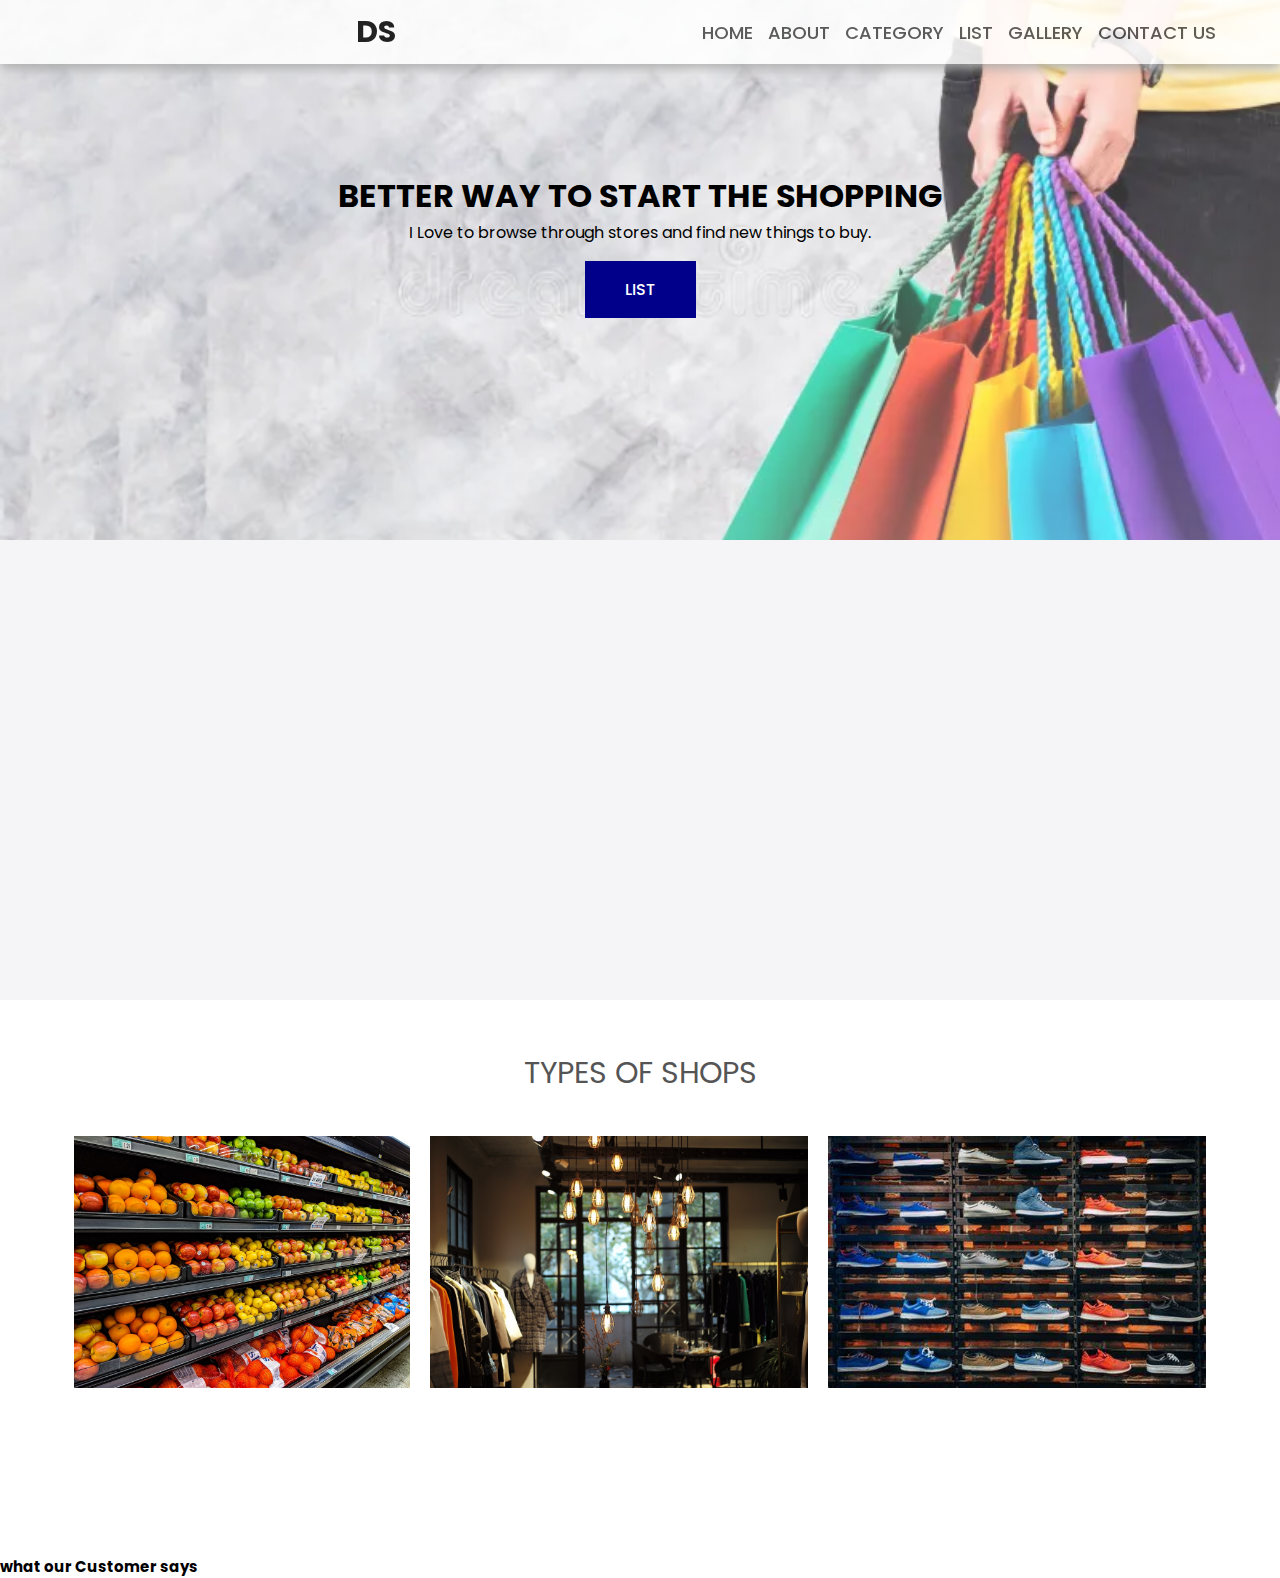
<file: index.html>
<!DOCTYPE html>
<html lang="en">
<head>
    <link rel="stylesheet" href="https://cdnjs.cloudflare.com/ajax/libs/font-awesome/6.4.0/css/all.min.css" integrity="sha512-iecdLmaskl7CVkqkXNQ/ZH/XLlvWZOJyj7Yy7tcenmpD1ypASozpmT/E0iPtmFIB46ZmdtAc9eNBvH0H/ZpiBw==" crossorigin="anonymous" referrerpolicy="no-referrer" />
    <link rel="stylesheet" href="stylesheet.css">
    <meta charset="UTF-8">
    <meta name="viewport" content="width=device-width, initial-scale=1.0">
    <title>This is my websites</title>
</head>
<body>
    <nav class="navbar">
        <div class="navbar-container container">
            <input type="checkbox" name="">
            <div class="humberger-lines">
                <span class="line line1"></span>
                <span class="line line2"></span>
                <span class="line line3"></span>
            </div>
            <ul class="menu-items">
                <li><a href="#showcase">HOME</a></li>
                <li><a href="#about">ABOUT</a></li>
                <li><a href="#shopping">CATEGORY</a></li>
                <li><a href="#Shopping-list">LIST</a></li>
                <li><a href="# gallery">GALLERY</a></li>
                <li><a href="# contact">CONTACT US</a></li>
            </ul>
            <h1 class="logo">DS</h1>
        </div>
    </nav>
    <section class="showcase-area" id="showcase">
        <div class="showcase-container">

            <h1 class="main-title">BETTER WAY TO START THE SHOPPING</h1>
            <p> I Love to browse through stores and find new things to buy.</p>
            <a href="#Shopping-list" class="btn btn-primary">lIST</a>
        </div>
    </section>
    <section id="about">
        <div class="about-wrap container">
            <div class="about-text">
                <p class="para">About us</p>
                <h2>We makes a good online store for shopping</h2>
                <p>Lorem ipsum dolor sit amet consectetur adipisicing elit. Porro sit et itaque, adipisci nobis culpa est ullam similique animi quod vero repudiandae omnis optio, reprehenderit maiores impedit libero tenetur aut rem, perferendis eligendi eos nam? Sed sint ipsum possimus repellat</p>
            </div>
            <div class="about-img">
                <img src="assets/studio-shot-pretty-black-woman-with-white-shopping-bag-standing-yellow-background-trendy-spring-fashionable-look_273443-10.webp" alt="About us">
            </div>
        </div>
    </section>
    <section id="shopping">
        <h2>Types of Shops</h2>
        <div class="shop-container container">

            <div class="shop-type supermarket">
                <div class="img-container">

                    <img src="assets/super2.jpeg" alt="">
                    <div class="img-content"><h3>supermarket</h3>
                    <a href="https://en.wikipedia.org/wiki/Supermarket" class="btn btn-primary" target="_blank">Learn More</a>
                </div>
                </div>
            </div>
            <div class="shop-type boutique">
                <div class="img-container">

                    <img src="assets/clothes2.jpeg" alt="">
                    <div class="img-content"><h3>Boutique</h3>
                        <a href="https://en.wikipedia.org/wiki/Boutique" class="btn btn-primary" target="_blank">Learn More</a>
                    </div>

                </div>

            </div>
            <div class="shop-type shoes">
                <div class="img-container">
                    
                    <img src="assets/shoes.jpeg" alt="">
                    <div class="img-content"><h3>Shoes</h3>
                        <a href="https://en.wikipedia.org/wiki/Shoe" class="btn btn-primary" target="_blank">Learn More </a>
                    </div>

                </div>
            </div>
        </div>
    </section>

    <section id="testimonials">
        <h2 class="testimonial-title">
            what our Customer says
        </h2>
        <div class="testimonial-container container">
            <div class="testimonial-box">
                
            </div>

        </div>
    </section>

    
</body>
</html>
</file>
<file: stylesheet.css>
@import url('https://fonts.googleapis.com/css2?family=Caprasimo&family=Poppins:wght@200;300;400;500;600;700&display=swap');

*,
*::after,
*::before{
    box-sizing: border-box;
    padding: 0;
    margin: 0;
}
html{
    font-size: 62.5%;
}
body{
    font-family: 'Poppins', sans-serif;
}
/* utility classes */
.container{
    max-width: 1200px;
    width: 90%;
    margin: auto;
}
.btn{
    display: inline-block;
    padding: 1em 2.5em;
    text-decoration: none;
    margin: 50px;
    cursor: pointer;
    outline: none;
    margin-top: 1em;
    text-transform: uppercase;
    font-weight: 500;
}
.btn-primary{
    color: #fff;
    background-color: darkblue;
}

/* navbar styling */

.navbar input[type='checkbox'],
.navbar .hamberger-lines{
    display: none;
}
.navbar{
    box-shadow: 0px 5px 10px 0px #aaa;
    position: fixed;
    width: 100%;
    background: #fff;
    color: #000;
    opacity: 0.85;
    z-index: 999;
}
.navbar-container{
    display: flex;
    justify-content: space-between;
    height: 64px;
    align-items: center;
}
.menu-items{
    order: 2;
    display: flex;
}
.menu-items li{
    list-style: none;
    margin-left: 1.5rem;
    font-size: 1.8rem;
}
.logo{
    order: 1;
    font-size: 3rem;
}
.navbar a{
    color: #444;
    text-decoration: none;
    font-weight: 500;
    transition: color 0.3s ease-in-out;
}
.navbar a:hover{
    color: blue;
}

/* showcase styling */
.showcase-area{
    height: 60vh;
    background: linear-gradient(rgba(240, 240, 240, 0.144 ),rgba(255, 255, 255 ,0.336)) ,url(assets/dgh);
    background-repeat: no-repeat;
    background-size: cover;
    background-position: center;
}
.showcase-container{
    display: flex;
    flex-direction: column;
    align-items: center;
    justify-content: center;
    height: 100%;
    font-size: 1.6rem;
}
.main-title{
    text-transform: uppercase;
}
#about{
    padding: 50px 0px;
    background: #f5f5f7;
}
.about-wrap{
    display: flex;
    flex-wrap: wrap;
}
#about h2{
    font-size: 3.2rem;
}
#about p{
    font-size: 1.6rem;
    color: #555;
}
#about .para{
    font-size: 1.6rem;
    color: #666;
    font-weight: 600;
}
.about-img{
    flex: 1 1 400px;
    padding: 30px;
    transform: translateX(150%);
    animation: about-img-animation 1s ease-in-out forwards;
}
@keyframes about-img-animation{
    100%{
        transform: translate(0);
    }
}

.about-text{
    flex: 1 1 400px;
    padding: 30px;
    margin: auto;
    transform: translateX(-150%);
    animation: about-text-animation 1s ease-in-out forwards;

}
@keyframes about-text-animation{
    100%{
        transform: translate(0);
    }
}
.about-img img{
    display: block;
    height: 300px;
    max-width: 100%;
    margin: auto;
    object-fit: cover;
    object-position: right;
}

/* shopping category styling */
#shopping{
    padding: 5rem 0 10rem 0;
    
}
#shopping h2{
    text-align: center;
    font-size: 3rem;
    font-weight: 400;
    margin-bottom: 40px;
    text-transform: uppercase;
    color: #555;
}
.shop-container{
    display: flex;
    justify-content: space-between;

}

.shop-container img{
    display: block;
    width: 100%;
    margin: auto;
    max-height: 270px;
    object-fit: cover;
    object-position: center;
}

.img-container{
    margin: 0 1rem;
    position: relative;

}
.img-content{
    margin-top: -30%;
    margin-left: 50%;
    transform: translate(-50%, -50%);
    opacity: 0;
    z-index: 2;
    text-align: center;
    transition: all 0.3s ease-in-out 0.1s;
}
.img-content h3{
    color: #fff;
    font-size: 3rem;

}
.img-content a{
    font-size: 1.2rem;
}

.img-container ::after{
    content: "";
    display: block;
    position: absolute;
    top: 0%;
    left: 0%;
    width: 100%;
    height: 100%;
    background: black ;
    opacity: 0;
    z-index: 1;
    transform: scaleY(0);
    transform-origin: 100% 100%;
    transition: all 0.35 ease-in-out;
}
.img-container:hover::after{
    opacity: 1;
    transform: scaleY(1);
}
.img-container:hover .img-content{
    opacity: 1;
    top: 40%;
}
</file>
